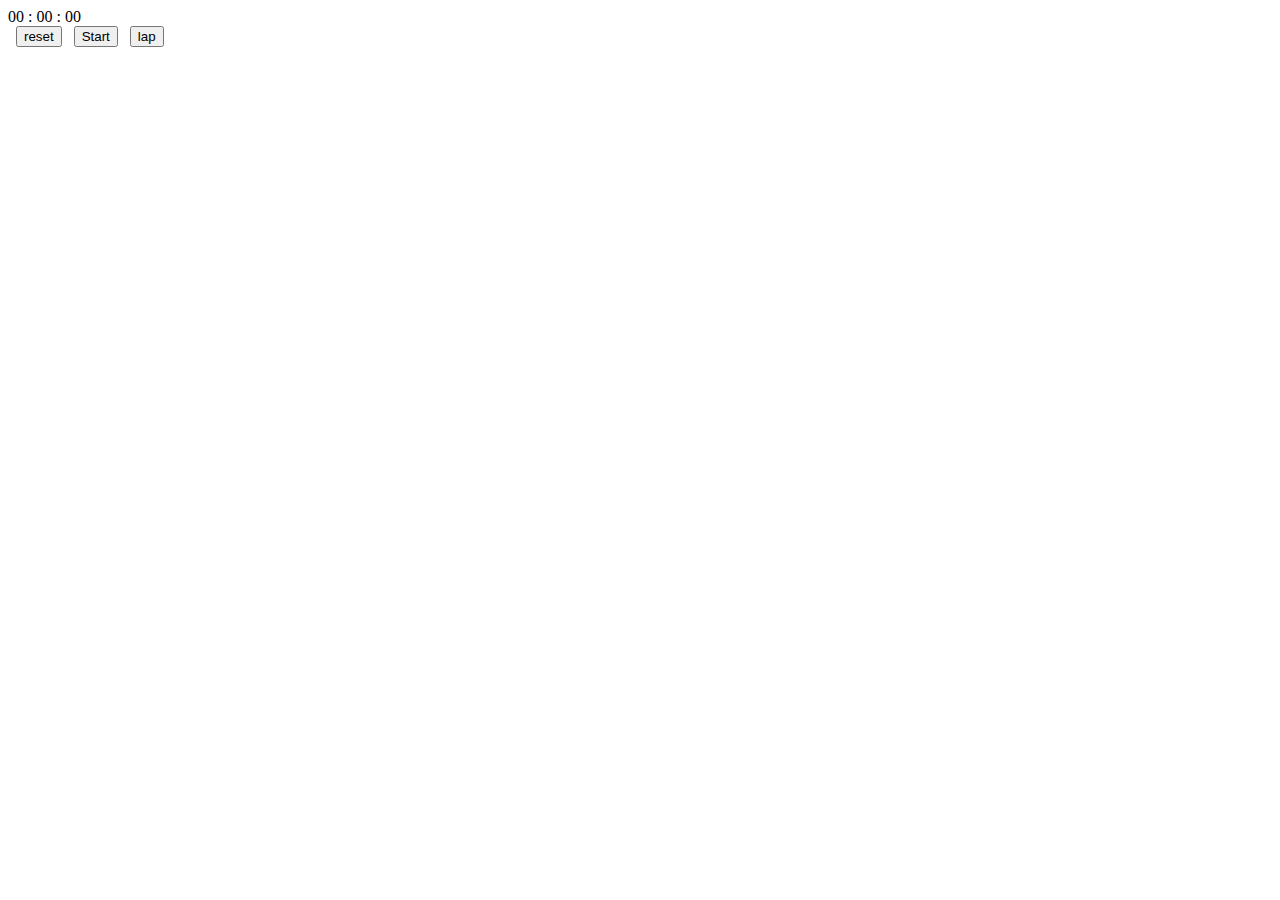
<file: templates/index.html>
<!DOCTYPE html>
<html>
    <head>
        <title> Stop watch</title>
        <link rel="stylesheet" href="D:\\Personal\\Prodigy Web dev intern\\task-2\\templates\\stopwatch.css">
    </head>
    <body>
        <div class="div">
            <div class="div1">
                <div class="div2">
                    <div class="div3">
                        <span class="min">00 :</span>
                        <span class="sec"> 00 :</span>
                        <span class="msec"> 00 </span>
                    </div>
                </div>
            </div>
            <div class="div4">&nbsp;
                <button class="reset hidden">reset</button>&nbsp;&nbsp;
                <button class="start">Start</button>&nbsp;&nbsp;
                <button class="lap hidden">lap</button>
            </div>
            <ul class="laps">
                <!-- <br><br>
                &nbsp;&nbsp;&nbsp;&nbsp;&nbsp;&nbsp;&nbsp;&nbsp;&nbsp;&nbsp;&nbsp;&nbsp;
                &nbsp;&nbsp;&nbsp;&nbsp;&nbsp;&nbsp;&nbsp;
                <button class="clear">Clear</button><br><br> -->
            </ul>
        </div>

        <script src="stopwatch_js.js">

        </script>
        
    </body>
</html>
</file>
